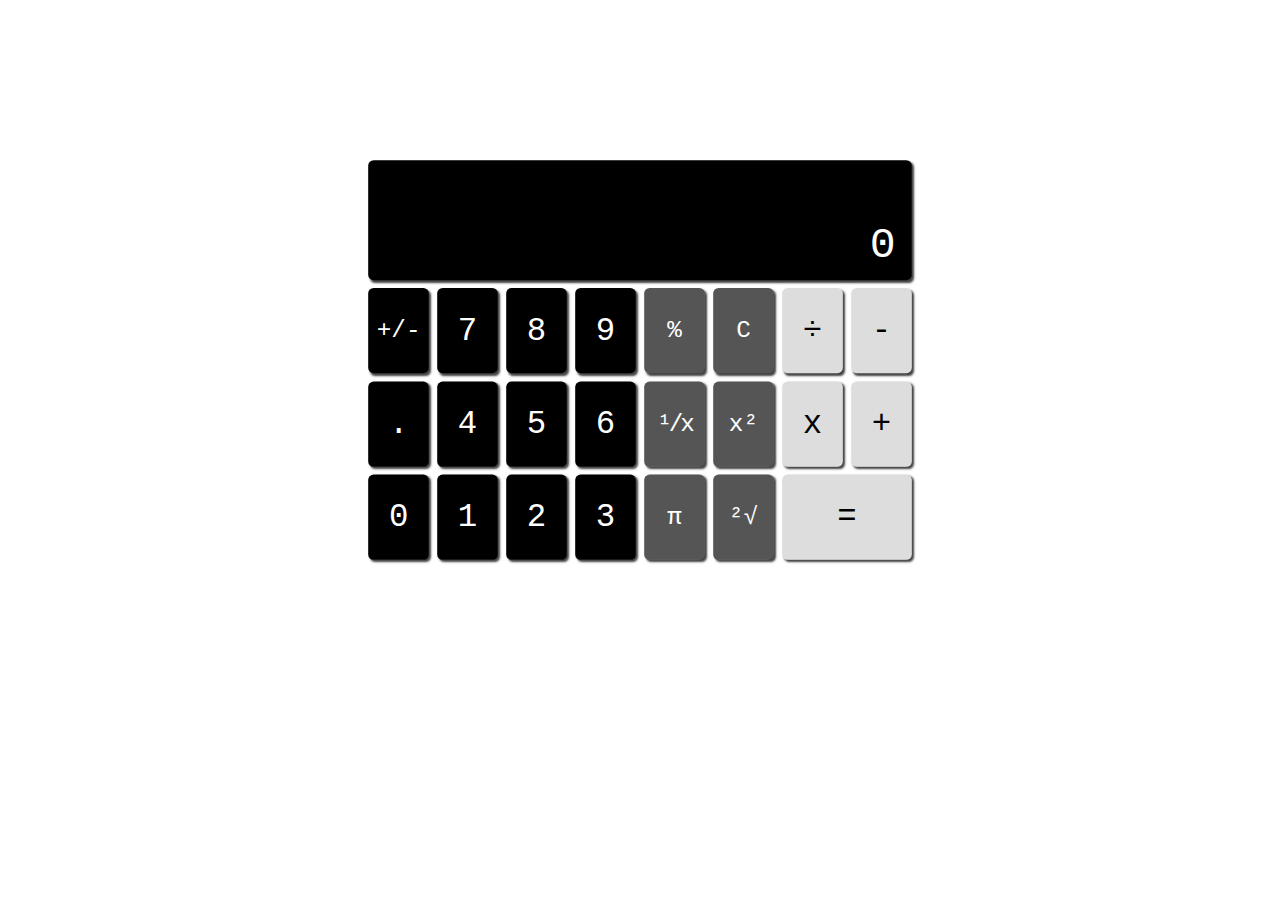
<file: index.html>
<!DOCTYPE html>
<html lang="es-MX">
<!-- ********** ********** ********** ********** ********** ********** ********** -->
<!-- ********** ********** ********** ********** ********** ********** ********** -->
<head>
    <meta charset="UTF-8" />
	<meta name="keywords" content="Calculadora, JavaScript, HTML, CSS" />
    <meta name="description" content="Calculadora Estándar CSS grid & JavaScript - querySelector & addEventListener" />  
    <meta name="author" content="Ricardo García - R.M.G." />  
    <meta name="viewport" content="width=device-width, initial-scale=1.0" />
    <title>Calculadora Estándar CSS grid & JavaScript - querySelector & addEventListener</title>
    <link href="img/logo-r-color.svg" rel="icon" type="image/x-icon" />
    <link href="css/styles.css" rel="stylesheet" type="text/css" /> 	
</head>
<!-- ********** ********** ********** ********** ********** ********** ********** -->
<!-- ********** ********** ********** ********** ********** ********** ********** -->
<body>	
    <main class="contenido">
		<div id="calculadora">
						
			<div id="pantalla">
				<input type="text" class="pantallas" id="pantalla_memoria" readonly>			
				<input type="text" class="pantallas" id="pantalla_actual" value="0" readonly>
			</div>	
			
			<input type="button" class="adicionales" id="boton_porcentaje" value="%" />
			<input type="button" class="adicionales" id="boton_pi" value="π" />			
			<input type="button" class="adicionales" id="boton_resetear" value="C" />
			<input type="button" class="operadores" id="boton_dividir" value="÷" />

			<input type="button" class="adicionales" id="boton_inverso" value="¹/x" />
			<input type="button" class="adicionales" id="boton_cuadrado" value="x²" />
			<input type="button" class="adicionales" id="boton_raiz" value="²√" />
			<input type="button" class="operadores" id="boton_multiplicar" value="x" />	

			<input type="button" class="numeros numero" id="boton_siete" value="7" />
			<input type="button" class="numeros numero" id="boton_ocho" value="8" />
			<input type="button" class="numeros numero" id="boton_nueve" value="9" />
			<input type="button" class="operadores" id="boton_restar" value="-" />

			<input type="button" class="numeros numero" id="boton_cuatro" value="4" />
			<input type="button" class="numeros numero" id="boton_cinco" value="5" />
			<input type="button" class="numeros numero" id="boton_seis" value="6" />				
			<input type="button" class="operadores" id="boton_sumar" value="+" />	
			
			<input type="button" class="numeros numero" id="boton_uno" value="1" />
			<input type="button" class="numeros numero" id="boton_dos" value="2" />
			<input type="button" class="numeros numero" id="boton_tres" value="3" />
			
			<input type="button" class="numeros" id="boton_mas_menos" value="+/-" />		
			<input type="button" class="numeros numero" id="boton_cero" value="0" />
			<input type="button" class="numeros" id="boton_punto" value="." />

			<input type="button" class="operadores" id="boton_igual" value="=" />			
		</div>
	</main>	
	<script src="js/script.js"></script>	
</body>
<!-- ********** ********** ********** ********** ********** ********** ********** -->
<!-- ********** ********** ********** ********** ********** ********** ********** -->
</html>
</file>
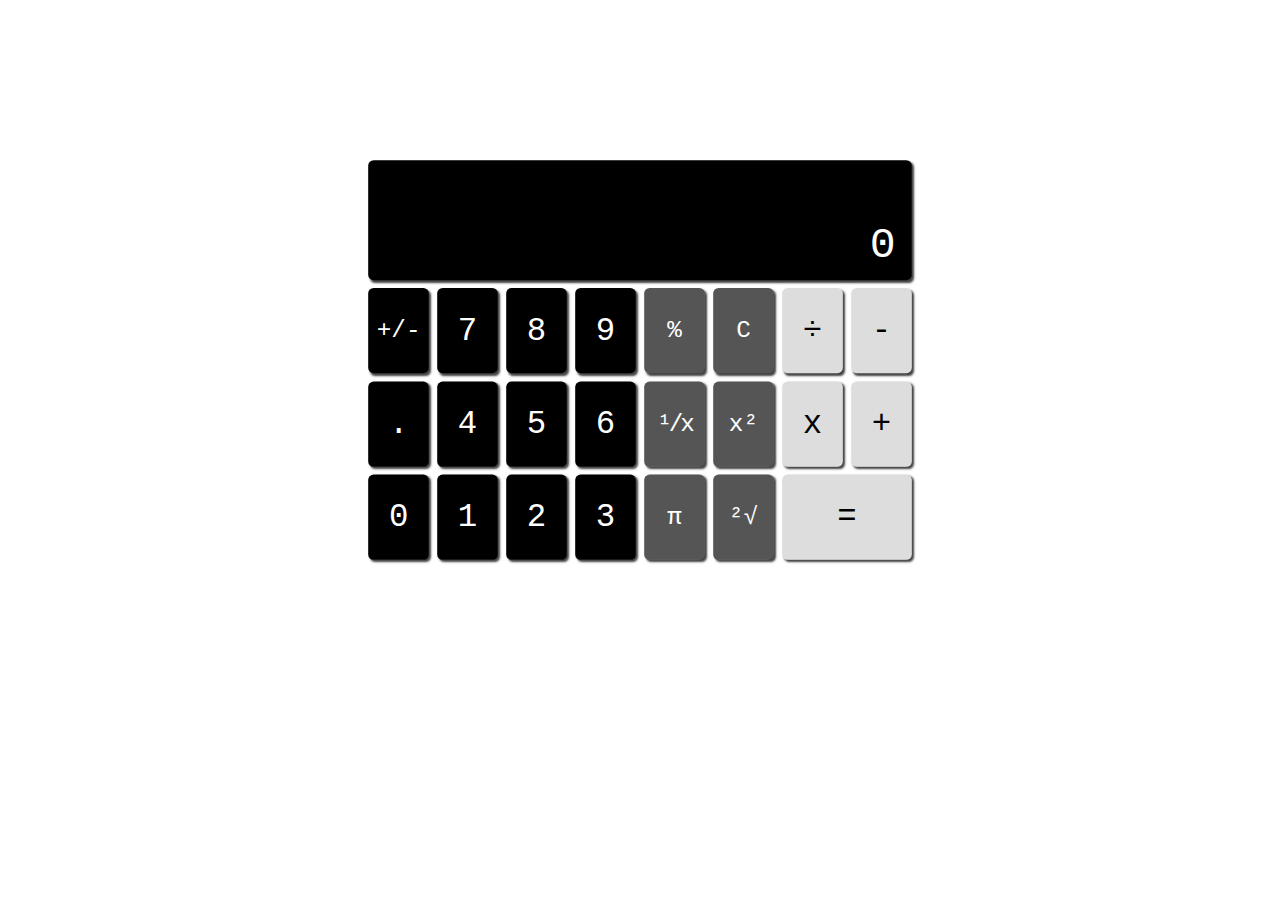
<file: extras/calculadora-estandar-javascript-v2.0-css-js-incluidos.html>
<!DOCTYPE html>
<!-- ********** ********** ********** ********** ********** ********** ********** -->
<!-- ********** ********** ********** ********** ********** ********** ********** -->
<html lang="es-MX">
<head>
  <meta charset="UTF-8" />
	<meta name="keywords" content="Calculadora, JavaScript, HTML, CSS" />
  <meta name="description" content="Calculadora Estándar CSS grid & JavaScript - querySelector & addEventListener" />  
  <meta name="author" content="Ricardo García - R.M.G." />  
  <meta name="viewport" content="width=device-width, initial-scale=1.0" />
  <title>Calculadora Estándar CSS grid & JavaScript - querySelector & addEventListener</title>
<!-- ********** ********** ********** ********** ********** ********** ********** -->
<!-- ********** ********** ********** ********** ********** ********** ********** -->
  <style>
    * {
      box-sizing: border-box;
      margin: 0;
      padding: 0;
    }

    #calculadora {
      display: grid;
      grid-template-columns: repeat(4, 1fr);
      grid-template-rows: 20% repeat(6, 1fr);
      grid-column-gap: 1.5vh;
      grid-row-gap: 1.5vh;
      height: 60em;
      width: 40em;
      margin: auto;
      padding: 3vh;
      background: #ffffff;
      /*--fondo-pantalla: hsla(30, 25%, 15%, 1);
      --color-pantalla-1: hsla(30, 100%, 50%, 1);
      --color-pantalla-2: hsla(30, 75%, 95%, 0.95);
      --fondo-numeros: hsla(30, 80%, 25%, 0.25);
      --fondo-operadores: hsla(30, 80%, 25%, 0.85);
      --fondo-adicionales: hsla(30, 80%, 25%, 0.55);
      --color-numeros: hsla(30, 25%, 15%, 1);
      --color-operadores: hsla(30, 75%, 95%, 0.95);
      --color-adicionales: hsla(30, 100%, 80%, 1);*/
      --esquina: 1vh;
      --sombra: 0.4vh 0.4vh 0.4vh rgba(0, 0, 0, 0.75);
      --fuente: 'Courier New', monospace;
      --grueso-fuente: normal;
      --tamano-fuente-01: 6vh;
      --tamano-fuente-02: 4.5vh;
      transform: scale(60%);
    }

    #pantalla {
      display: grid;
      grid-template-columns: 100%;
      grid-template-rows: 40% 60%;
      grid-row-gap: 1.5vh;
      padding: 3vh;
      background: var(--fondo-pantalla, #000000);
      border: none;
      border-radius: var(--esquina, 1vh);
      box-shadow: var(--sombra, 0.4vh 0.4vh 0.4vh rgba(0, 0, 0, 0.75));		
      grid-column: 1/5;
    }
        
    #pantalla_memoria { 
      outline: none;
      background: transparent;
      color: var(--color-pantalla-1, #aaaaaa);   	
      border: none;
      font-family: var(--fuente, Arial);
      font-size: 5vh;
      text-align: right;
    }

    #pantalla_actual {
      outline: none;
      background: transparent;
      color: var(--color-pantalla-2, #ffffff);    	
      border: none;
      font-family: var(--fuente, Arial);
      font-size: 8vh;
      text-align: right;
    }

    .numeros {
      border: none;
      background: var(--fondo-numeros, #000000);
      color: var(--color-numeros, #ffffff);
      border-radius: var(--esquina, 1vh);
      box-shadow: var(--sombra, 0.4vh 0.4vh 0.4vh rgba(0, 0, 0, 0.75));
      font-family: var(--fuente, Arial);
      font-weight: var(--grueso-fuente, bold);
      font-size: var(--tamano-fuente-01, 6vh);
    }

    #boton_mas_menos {    
      font-size: var(--tamano-fuente-02, 4.5vh);
    }	
        
    .operadores {
      border: none;
      background: var(--fondo-operadores, #dddddd);
      color: var(--color-operadores, #000000);
      border-radius: var(--esquina, 1vh);
      box-shadow: var(--sombra, 0.4vh 0.4vh 0.4vh rgba(0, 0, 0, 0.75));
      font-family: var(--fuente, Arial);
      font-weight: var(--grueso-fuente, bold);
      font-size: var(--tamano-fuente-01, 6vh);
    }

    #boton_igual {
      grid-column: 4/5;
      grid-row: 6/8;
    }

    .adicionales {
      border: none;
      background: var(--fondo-adicionales, #555555);
      color: var(--color-adicionales, #ffffff);
      border-radius: var(--esquina, 1vh);
      box-shadow: var(--sombra, 0.4vh 0.4vh 0.4vh rgba(0, 0, 0, 0.75));
      font-family: var(--fuente, Arial);
      font-weight: var(--grueso-fuente, bold);
      font-size: var(--tamano-fuente-02, 4.5vh);
    }	

    #boton_inverso {
      letter-spacing: -0.6vh;
    }

    #calculadora .numeros:hover, 
    #calculadora .operadores:hover, 
    #calculadora .adicionales:hover { 
      background: var(--color-pantalla-1, rgba(0, 155, 255, 1));
      color: hsla(30, 25%, 15%, 1);
      font-size: 7vh;
      cursor: pointer;
      transform: scale(103%);
    }	

    #calculadora .adicionales:hover,
    #calculadora #boton_mas_menos:hover {
      font-size: 5.5vh;
    }

    #calculadora .numeros:active {
      background: var(--fondo-numeros, #000000);
      color: var(--color-numeros, #ffffff);
      font-size: var(--tamano-fuente-01, 6vh);
      transform: scale(100%);
    }

    #calculadora #boton_mas_menos:active {
      font-size: var(--tamano-fuente-02, 4.5vh);
    }

    #calculadora .operadores:active {
      background: var(--fondo-operadores, #ffffff);
      color: var(--color-operadores, #000000);
      font-size: var(--tamano-fuente-01, 6vh);
      transform: scale(100%);
    }

    #calculadora .adicionales:active {
      background: var(--fondo-adicionales, #ffffff);
      color: var(--color-adicionales, #aaaaaa);
      font-size: var(--tamano-fuente-02, 4.5vh);
      transform: scale(100%);
    }

    @media only screen and (orientation: landscape) {
      #calculadora {
        grid-template-columns: repeat(8, 1fr);
        grid-template-rows: 30% repeat(3, 1fr);
        height: 45em;
	      width: 60em;
      }

      #pantalla {
        grid-column: 1/9;
      }

      #boton_mas_menos { grid-area: 2 / 1 / 3 / 2; }
      #boton_punto { grid-area: 3 / 1 / 4 / 2; }
      #boton_cero { grid-area: 4 / 1 / 5 / 2; }
      #boton_siete { grid-area: 2 / 2 / 3 / 3; }
      #boton_cuatro { grid-area: 3 / 2 / 4 / 3; }
      #boton_uno { grid-area: 4 / 2 / 5 / 3; }  
      #boton_ocho { grid-area: 2 / 3 / 3 / 4; }
      #boton_cinco { grid-area: 3 / 3 / 4 / 4; }
      #boton_dos { grid-area: 4 / 3 / 5 / 4; }  
      #boton_nueve { grid-area: 2 / 4 / 3 / 5; }
      #boton_seis { grid-area: 3 / 4 / 4 / 5; }
      #boton_tres { grid-area: 4 / 4 / 5 / 5; }
      #boton_porcentaje { grid-area: 2 / 5 / 3 / 6; }
      #boton_inverso { grid-area: 3 / 5 / 4 / 6; }
      #boton_pi { grid-area: 4 / 5 / 5 / 6; }
      #boton_resetear { grid-area: 2 / 6 / 3 / 7; }
      #boton_potencia { grid-area: 3 / 6 / 4 / 7; }
      #boton_raiz { grid-area: 4 / 6 / 5 / 7; }       
      #boton_dividir { grid-area: 2 / 7 / 3 / 8; }
      #boton_multiplicar { grid-area: 3 / 7 / 4 / 8; }
      #boton_restar { grid-area: 2 / 8 / 3 / 9; }        
      #boton_sumar { grid-area: 3 / 8 / 4 / 9; }
      #boton_igual { grid-area: 4 / 7 / 5 / 9; }
    }

    @media only screen and (max-width: 650px) {
      #calculadora {
        height: 100vh;
	      width: 100vw;
        transform: scale(100%);
      }
    }

    @media only screen and (orientation: landscape) {
      @media only screen and (max-width: 900px) {
        @media only screen and (max-height: 450px) {
          #calculadora {
            height: 100vh;
            width: 100vw;
            --tamano-fuente-01: 10vh;
            --tamano-fuente-02: 7.5vh;
            transform: scale(100%);
          }
          #calculadora .numeros:hover, 
          #calculadora .operadores:hover, 
          #calculadora .adicionales:hover { 
            font-size: 11vh;
          }	
          #calculadora .adicionales:hover,
          #calculadora #boton_mas_menos:hover {
            font-size: 8.5vh;
          }
        }
      }
    }
  </style>
</head>
<!-- ********** ********** ********** ********** ********** ********** ********** -->
<!-- ********** ********** ********** ********** ********** ********** ********** -->
<body>	
  <main class="contenido">
		<div id="calculadora">
						
			<div id="pantalla">
				<input type="text" class="pantallas" id="pantalla_memoria" readonly>			
				<input type="text" class="pantallas" id="pantalla_actual" value="0" readonly>
			</div>	
			
			<input type="button" class="adicionales" id="boton_porcentaje" value="%" />
			<input type="button" class="adicionales" id="boton_pi" value="π" />			
			<input type="button" class="adicionales" id="boton_resetear" value="C" />
			<input type="button" class="operadores" id="boton_dividir" value="÷" />

			<input type="button" class="adicionales" id="boton_inverso" value="¹/x" />
			<input type="button" class="adicionales" id="boton_cuadrado" value="x²" />
			<input type="button" class="adicionales" id="boton_raiz" value="²√" />
			<input type="button" class="operadores" id="boton_multiplicar" value="x" />	

			<input type="button" class="numeros numero" id="boton_siete" value="7" />
			<input type="button" class="numeros numero" id="boton_ocho" value="8" />
			<input type="button" class="numeros numero" id="boton_nueve" value="9" />
			<input type="button" class="operadores" id="boton_restar" value="-" />

			<input type="button" class="numeros numero" id="boton_cuatro" value="4" />
			<input type="button" class="numeros numero" id="boton_cinco" value="5" />
			<input type="button" class="numeros numero" id="boton_seis" value="6" />				
			<input type="button" class="operadores" id="boton_sumar" value="+" />	
			
			<input type="button" class="numeros numero" id="boton_uno" value="1" />
			<input type="button" class="numeros numero" id="boton_dos" value="2" />
			<input type="button" class="numeros numero" id="boton_tres" value="3" />
			
			<input type="button" class="numeros" id="boton_mas_menos" value="+/-" />		
			<input type="button" class="numeros numero" id="boton_cero" value="0" />
			<input type="button" class="numeros" id="boton_punto" value="." />

			<input type="button" class="operadores" id="boton_igual" value="=" />			
		</div>
	</main>	
<!-- ********** ********** ********** ********** ********** ********** ********** -->
<!-- ********** ********** ********** ********** ********** ********** ********** -->	
  <script>
    // REFERENCIAS HTML //
    const pantallaMemoria = document.querySelector("#pantalla_memoria");
    const pantallaActual = document.querySelector("#pantalla_actual");
    const botonResetear = document.querySelector("#boton_resetear");
    const botonPorcentaje = document.querySelector("#boton_porcentaje");
    const botonInverso = document.querySelector("#boton_inverso");
    const botonCuadrado = document.querySelector("#boton_cuadrado");
    const botonRaiz = document.querySelector("#boton_raiz");
    const botonPI = document.querySelector("#boton_pi");
    const botonDividir = document.querySelector("#boton_dividir");
    const botonMultiplicar = document.querySelector("#boton_multiplicar");
    const botonRestar = document.querySelector("#boton_restar");
    const botonSumar = document.querySelector("#boton_sumar");
    const botonMasMenos = document.querySelector("#boton_mas_menos");
    const botonPunto = document.querySelector("#boton_punto");
    const botonIgual = document.querySelector("#boton_igual");
    const botonNumero = document.querySelectorAll(".numero");

    // VARIABLES GLOBALES //
    let numero = 0;
    let memoria = 0;
    let operacion = "";
    let ultima = "";

    // RESETEAR //
    botonResetear.addEventListener("click", () => {
      // AL PRESIONAR EL BOTON "C" LA pantalla_memoria SE BORRA.
      pantallaMemoria.value = "";
      // AL PRESIONAR EL BOTON "C" LA pantalla_actual SE BORRA.
      pantallaActual.value = 0;
      // AL PRESIONAR EL BOTON "C" SE RESTABLECE EL VALOR DE TODAS LAS VARIABLES GLOBALES.
      numero = 0;
      memoria = 0;
      operacion = "";
      ultima = "";
    });

    // DIGITAR NUMERO //
    botonNumero.forEach((boton) => {
      boton.addEventListener("click", () => {    
      // SI EL ÚLTIMO BOTON QUE SE PRESIONO FUE "=, ²√, x², ¹/x, % ó π" HACE UN RESETEO Y CONTINUA.
      if(operacion === "=" || ultima === "r" || ultima === "c" || ultima === "i" || ultima === "p" || ultima === "π") {
        numero = 0;
        memoria = 0;
        pantallaMemoria.value = "";
        pantallaActual.value = numero + parseInt(boton.value, 10);
        numero = pantallaActual.value;
        operacion = "";    
      } 
      // SI EL VALOR DE pantalla_actual ES IGUAL A "-0" ELIMINA EL "0" Y CONTINUA.
      else if (numero === "-0") {
        numero = "-";
        pantallaActual.value = numero + parseInt(boton.value, 10);
        numero = pantallaActual.value;
      } 
      // SI EL VALOR DE pantalla_actual ES IGUAL A "0" NO PERMITE ESCRIBIR MÁS CEROS.
      else if (numero === "0") {
        numero = "";
        pantallaActual.value = numero + parseInt(boton.value, 10);
        numero = pantallaActual.value;  
      } else {  // SI NO SE PRESENTA NINGUNO DE LOS CASOS ANTERIORES PERMITE ESCRIBIR NUMEROS DEL 0 AL 9.
        pantallaActual.value = numero + parseInt(boton.value, 10);
        numero = pantallaActual.value;
      }    
      ultima = "";
      });
    });

    // PUNTO DECIMAL //
    botonPunto.addEventListener("click", () => {
      // SI EL ÚLTIMO BOTON QUE SE PRESIONO FUE "=, ²√, x², ¹/x, % ó π" HACE UN RESETEO Y CONTINUA.
      if(operacion === "=" || ultima === "r" || ultima === "c" || ultima === "i" || ultima === "p" || ultima === "π") {
        numero = 0;
        memoria = 0;
        pantallaMemoria.value = "";
        pantallaActual.value = numero + ".";
        numero = numero + ".";
        operacion = "";
        ultima = "";   
      } 
      // SI EL ÚLTIMO BOTON QUE SE PRESIONO FUE "+, -, x ó ÷" pantalla_actual SERA IGUAL A "0."
      else if(ultima === "+" || ultima === "-" || ultima === "*" || ultima === "/") {
        pantallaActual.value = numero + ".";
        numero = numero + ".";
      }
      // SI pantalla_actual CONTIENE UN "." LA FUNCIÓN NO HACE NADA.
      else if(pantallaActual.value.includes(".")) {
        //NO HACER NADA.
      } else {  // SI pantalla_actual NO CONTIENE UN "." SE AGREGA AL FINAL DEL NÚMERO.
        pantallaActual.value = numero + ".";
        numero = numero + ".";
      } 
    });

    // CAMBIAR SIGNO //
    botonMasMenos.addEventListener("click", () => {
      // SI pantalla_actual ES IGUAL A "0" O EL ULTIMO BOTON QUE SE PRESIONO FUE "+, -, x ó ÷" pantalla_actual SERA IGUAL A "-0".
      if (pantallaActual.value === "0" || ultima === "+" || ultima === "-" || ultima === "*" || ultima === "/") {
        pantallaActual.value = "-0";
        numero = "-0";
      }
      // SI EL ÚLTIMO BOTON QUE SE PRESIONO FUE "=, ²√, x², ¹/x ó %" HACE UN RESETEO Y CONTINUA.
      else if (operacion === "=" || ultima === "r" || ultima === "c" || ultima === "i" || ultima === "p") {
        pantallaMemoria.value = "";
        pantallaActual.value = "-0";
        numero = "-0";
        operacion = "";
      }
      // SI pantalla_actual INICIA CON EL SIGNO "-" RETIRA EL SIGNO Y CONTINUA.
      else if(pantallaActual.value.startsWith("-")) {
        pantallaActual.value = numero.slice(1);   
        numero = pantallaActual.value;         
      } 
      // SI pantalla_actual NO INICIA CON EL SIGNO "-" AGREGA EL SIGNO Y CONTINUA.
      else if(!pantallaActual.value.startsWith("-")) {
        pantallaActual.value = "-" + pantallaActual.value;
        numero = pantallaActual.value;
      }   
      ultima = "";
    });

    // SUMAR //
    botonSumar.addEventListener("click", () => {
      // SI pantalla_memoria ESTA VACIA Y pantalla_actual ES IGUAL A "0" UTILIZA "0" COMO PRIMER SUMANDO.
      if(pantallaMemoria.value === "" && pantallaActual.value === "0") {
        pantallaMemoria.value = 0 + " +";
      }
      // SI EL ULTIMO BOTON QUE SE PRESIONO FUE "+, -, x ó ÷" MANTIENE O CONVIERTE LA SIGUIENTE OPERACIÓN EN UNA SUMA.
      else if(ultima === "+" || ultima === "-" || ultima === "*" || ultima === "/") {
        pantallaMemoria.value = memoria + " +";
        pantallaActual.value = memoria;
      }
      // SI NO SE A REALIZADO NINGUNA OPERACIÓN LA SIGUIENTE OPERACIÓN SERA UNA SUMA.
      else if(operacion === "") {
        pantallaMemoria.value = parseFloat(numero) + " +";
        pantallaActual.value = parseFloat(numero);
        memoria = numero;
      }
      // SI EL ÚLTIMO OPERADOR QUE SE PRESIONO FUE "+" REALIZA LA SUMA Y PREPARA LA SIGUIENTE OPERACIÓN QUE SERA UNA SUMA.
      else if(operacion === "+") {
        pantallaMemoria.value = parseFloat(memoria) + parseFloat(numero) + " +";
        pantallaActual.value = parseFloat(memoria) + parseFloat(numero);
        memoria = parseFloat(memoria) + parseFloat(numero);
      }
      // SI EL ÚLTIMO OPERADOR QUE SE PRESIONO FUE "-" REALIZA LA RESTA Y PREPARA LA SIGUIENTE OPERACIÓN QUE SERA UNA SUMA.
      else if(operacion === "-") {
        pantallaMemoria.value = parseFloat(memoria) - parseFloat(numero) + " +";
        pantallaActual.value = parseFloat(memoria) - parseFloat(numero);
        memoria = parseFloat(memoria) - parseFloat(numero);
      }
      // SI EL ÚLTIMO OPERADOR QUE SE PRESIONO FUE "x" REALIZA LA MULTIPLICACIÓN Y PREPARA LA SIGUIENTE OPERACIÓN QUE SERA UNA SUMA.
      else if(operacion === "*") {
        pantallaMemoria.value = parseFloat(memoria) * parseFloat(numero) + " +";
        pantallaActual.value = parseFloat(memoria) * parseFloat(numero);
        memoria = parseFloat(memoria) * parseFloat(numero);
      }
      // SI EL ÚLTIMO OPERADOR QUE SE PRESIONO FUE "÷" REALIZA LA DIVISIÓN Y PREPARA LA SIGUIENTE OPERACIÓN QUE SERA UNA SUMA.
      else if(operacion === "/") {
        pantallaMemoria.value = parseFloat(memoria) / parseFloat(numero) + " +";
        pantallaActual.value = parseFloat(memoria) / parseFloat(numero);
        memoria = parseFloat(memoria) / parseFloat(numero);
      }
      // SI EL ÚLTIMO OPERADOR QUE SE PRESIONO FUE "=" UTILIZA EL RESULTADO COMO PRIMER SUMANDO Y PREPARA LA SIGUIENTE OPERACIÓN.
      else if(operacion === "=") {
        pantallaMemoria.value = parseFloat(memoria) + " +";
        pantallaActual.value = parseFloat(memoria);
        //memoria = parseFloat(numero);
      }
      numero = 0;
      operacion = "+";  
      ultima = "+";
    });

    // RESTAR //
    botonRestar.addEventListener("click", () => {
    // SI pantalla_memoria ESTA VACIA Y pantalla_actual ES IGUAL A "0" UTILIZA "0" COMO MINUENDO.
    if (pantallaMemoria.value === "" && pantallaActual.value === "0") {
      pantallaMemoria.value = 0 + " -";
    }
    // SI EL ULTIMO BOTON QUE SE PRESIONO FUE "+, -, x ó ÷" MANTIENE O CONVIERTE LA SIGUIENTE OPERACIÓN EN UNA RESTA.
    else if(ultima === "+" || ultima === "-" || ultima === "*" || ultima === "/") {
      pantallaMemoria.value = memoria + " -";
      pantallaActual.value = memoria;
    }
    // SI NO SE A REALIZADO NINGUNA OPERACIÓN LA SIGUIENTE OPERACIÓN SERA UNA RESTA.
    else if(operacion === "") {
      pantallaMemoria.value = parseFloat(numero) + " -";
      pantallaActual.value = parseFloat(numero);
      memoria = numero;
    }
    // SI EL ÚLTIMO OPERADOR QUE SE PRESIONO FUE "-" REALIZA LA RESTA Y PREPARA LA SIGUIENTE OPERACIÓN QUE SERA UNA RESTA.
    else if (operacion === "-") {
      pantallaMemoria.value = parseFloat(memoria) - parseFloat(numero) + " -";
      pantallaActual.value = parseFloat(memoria) - parseFloat(numero);
      memoria = parseFloat(memoria) - parseFloat(numero);    
    }
    // SI EL ÚLTIMO OPERADOR QUE SE PRESIONO FUE "+" REALIZA LA SUMA Y PREPARA LA SIGUIENTE OPERACIÓN QUE SERA UNA RESTA.
    else if(operacion === "+") {
      pantallaMemoria.value = parseFloat(memoria) + parseFloat(numero) + " -";
      pantallaActual.value = parseFloat(memoria) + parseFloat(numero);
      memoria = parseFloat(memoria) + parseFloat(numero);
    }
    // SI EL ÚLTIMO OPERADOR QUE SE PRESIONO FUE "x" REALIZA LA MULTIPLICACIÓN Y PREPARA LA SIGUIENTE OPERACIÓN QUE SERA UNA RESTA.
    else if(operacion === "*") {
      pantallaMemoria.value = parseFloat(memoria) * parseFloat(numero) + " -";
      pantallaActual.value = parseFloat(memoria) * parseFloat(numero);
      memoria = parseFloat(memoria) * parseFloat(numero);
    }
    // SI EL ÚLTIMO OPERADOR QUE SE PRESIONO FUE "÷" REALIZA LA DIVISIÓN Y PREPARA LA SIGUIENTE OPERACIÓN QUE SERA UNA RESTA.
    else if(operacion === "/") {
      pantallaMemoria.value = parseFloat(memoria) / parseFloat(numero) + " -";
      pantallaActual.value = parseFloat(memoria) / parseFloat(numero);
      memoria = parseFloat(memoria) / parseFloat(numero);
    }
    // SI EL ÚLTIMO OPERADOR QUE SE PRESIONO FUE "=" UTILIZA EL RESULTADO COMO MINUENDO Y PREPARA LA SIGUIENTE OPERACIÓN.
    else if(operacion === "=") {
      pantallaMemoria.value = parseFloat(memoria) + " -";
      pantallaActual.value = parseFloat(memoria);
    }
    numero = 0;
    operacion = "-";
    ultima = "-";
    });

    // MULTIPLICAR //
    botonMultiplicar.addEventListener("click", () => {
      // SI pantalla_memoria ESTA VACIA Y pantalla_actual ES IGUAL A "0" UTILIZA "0" COMO PRIMER FACTOR.
      if (pantallaMemoria.value === "" && pantallaActual.value === "0") {
        pantallaMemoria.value = 0 + " x";
      }
      // SI EL ULTIMO BOTON QUE SE PRESIONO FUE "+, -, x ó ÷" MANTIENE O CONVIERTE LA SIGUIENTE OPERACIÓN EN UNA MULTIPLICACIÓN.
      else if(ultima === "+" || ultima === "-" || ultima === "*" || ultima === "/") {
        pantallaMemoria.value = memoria + " x";
        pantallaActual.value = memoria;
      }
      // SI NO SE A REALIZADO NINGUNA OPERACIÓN LA SIGUIENTE OPERACIÓN SERA UNA MULTIPLICACIÓN.
      else if(operacion === "") {
        pantallaMemoria.value = parseFloat(numero) + " x";
        pantallaActual.value = parseFloat(numero);
        memoria = numero;
      }
      // SI EL ÚLTIMO OPERADOR QUE SE PRESIONO FUE "x" REALIZA LA MULTIPLICACIÓN Y PREPARA LA SIGUIENTE OPERACIÓN QUE SERA UNA MULTIPLICACIÓN.
      else if (operacion === "*") {
        pantallaMemoria.value = parseFloat(memoria) * parseFloat(numero) + " x";
        pantallaActual.value = parseFloat(memoria) * parseFloat(numero);
        memoria = parseFloat(memoria) * parseFloat(numero);    
      }
      // SI EL ÚLTIMO OPERADOR QUE SE PRESIONO FUE "+" REALIZA LA SUMA Y PREPARA LA SIGUIENTE OPERACIÓN QUE SERA UNA MULTIPLICACIÓN.
      else if(operacion === "+") {
        pantallaMemoria.value = parseFloat(memoria) + parseFloat(numero) + " x";
        pantallaActual.value = parseFloat(memoria) + parseFloat(numero);
        memoria = parseFloat(memoria) + parseFloat(numero);
      }
      // SI EL ÚLTIMO OPERADOR QUE SE PRESIONO FUE "-" REALIZA LA RESTA Y PREPARA LA SIGUIENTE OPERACIÓN QUE SERA UNA MULTIPLICACIÓN.
      else if(operacion === "-") {
        pantallaMemoria.value = parseFloat(memoria) - parseFloat(numero) + " x";
        pantallaActual.value = parseFloat(memoria) - parseFloat(numero);
        memoria = parseFloat(memoria) - parseFloat(numero);
      }
      // SI EL ÚLTIMO OPERADOR QUE SE PRESIONO FUE "÷" REALIZA LA DIVISIÓN Y PREPARA LA SIGUIENTE OPERACIÓN QUE SERA UNA MULTIPLICACIÓN.
      else if(operacion === "/") {
        pantallaMemoria.value = parseFloat(memoria) / parseFloat(numero) + " x";
        pantallaActual.value = parseFloat(memoria) / parseFloat(numero);
        memoria = parseFloat(memoria) / parseFloat(numero);
      }
      // SI EL ÚLTIMO OPERADOR QUE SE PRESIONO FUE "=" UTILIZA EL RESULTADO COMO PRIMER FACTOR Y PREPARA LA SIGUIENTE OPERACIÓN.
      else if(operacion === "=") {
        pantallaMemoria.value = parseFloat(memoria) + " x";
        pantallaActual.value = parseFloat(memoria);
      }
      numero = 0;
      operacion = "*";
      ultima = "*"
    });

    // DIVIDIR //
    botonDividir.addEventListener("click", () => {
      // SI pantalla_memoria ESTA VACIA Y pantalla_actual ES IGUAL A "0" UTILIZA "0" COMO DIVIDENDO.
      if (pantallaMemoria.value === "" && pantallaActual.value === "0") {
        pantallaMemoria.value = 0 + " ÷";
      }
      // SI EL ULTIMO BOTON QUE SE PRESIONO FUE "+, -, x ó ÷" MANTIENE O CONVIERTE LA SIGUIENTE OPERACIÓN EN UNA DIVISIÓN.
      else if(ultima === "+" || ultima === "-" || ultima === "*" || ultima === "/") {
        pantallaMemoria.value = memoria + " ÷";
        pantallaActual.value = memoria;
      }
      // SI NO SE A REALIZADO NINGUNA OPERACIÓN LA SIGUIENTE OPERACIÓN SERA UNA DIVISIÓN.
      else if(operacion === "") {
        pantallaMemoria.value = parseFloat(numero) + " ÷";
        pantallaActual.value = parseFloat(numero);
        memoria = numero;
      }
      // SI EL ÚLTIMO OPERADOR QUE SE PRESIONO FUE "÷" REALIZA LA DIVISIÓN Y PREPARA LA SIGUIENTE OPERACIÓN QUE SERA UNA DIVISIÓN.
      else if (operacion === "/") {
        pantallaMemoria.value = parseFloat(memoria) / parseFloat(numero) + " ÷";
        pantallaActual.value = parseFloat(memoria) / parseFloat(numero);
        memoria = parseFloat(memoria) / parseFloat(numero);    
      }
      // SI EL ÚLTIMO OPERADOR QUE SE PRESIONO FUE "+" REALIZA LA SUMA Y PREPARA LA SIGUIENTE OPERACIÓN QUE SERA UNA DIVISIÓN.
      else if(operacion === "+") {
        pantallaMemoria.value = parseFloat(memoria) + parseFloat(numero) + " ÷";
        pantallaActual.value = parseFloat(memoria) + parseFloat(numero);
        memoria = parseFloat(memoria) + parseFloat(numero);
      }
      // SI EL ÚLTIMO OPERADOR QUE SE PRESIONO FUE "-" REALIZA LA RESTA Y PREPARA LA SIGUIENTE OPERACIÓN QUE SERA UNA DIVISIÓN.
      else if(operacion === "-") {
        pantallaMemoria.value = parseFloat(memoria) - parseFloat(numero) + " ÷";
        pantallaActual.value = parseFloat(memoria) - parseFloat(numero);
        memoria = parseFloat(memoria) - parseFloat(numero);
      }
      // SI EL ÚLTIMO OPERADOR QUE SE PRESIONO FUE "x" REALIZA LA MULTIPLICACIÓN Y PREPARA LA SIGUIENTE OPERACIÓN QUE SERA UNA DIVISIÓN.
      else if(operacion === "*") {
        pantallaMemoria.value = parseFloat(memoria) * parseFloat(numero) + " ÷";
        pantallaActual.value = parseFloat(memoria) * parseFloat(numero);
        memoria = parseFloat(memoria) * parseFloat(numero);
      }
      // SI EL ÚLTIMO OPERADOR QUE SE PRESIONO FUE "=" UTILIZA EL RESULTADO COMO PRIMER FACTOR Y PREPARA LA SIGUIENTE OPERACIÓN.
      else if(operacion === "=") {
        pantallaMemoria.value = parseFloat(memoria) + " ÷";
        pantallaActual.value = parseFloat(memoria);
      }
      numero = 0;
      operacion = "/";  
      ultima = "/";
    });

    // RESULTADO //
    botonIgual.addEventListener("click", () => {
      // SI pantalla_memoria ESTA VACIA Y pantalla_actual ES IGUAL A "0" NO HACE NADA.
      if(pantallaMemoria.value === "" && pantallaActual.value === "0") {
        pantallaMemoria.value = "";
        pantallaActual.value = 0;   
      }
      // SI NO SE A REALIZADO NINGUNA OPERACIÓN NO HACE NADA.
      else if (operacion === "") {
        //NO HACER NADA.
        memoria = numero;
      }
      // SI EL ÚLTIMO OPERADOR QUE SE PRESIONO FUE "+" REALIZA LA SUMA Y GUARDA EL VALOR EN LA MEMORIA.
      else if (operacion === "+") {
        pantallaMemoria.value = parseFloat(memoria) + " + " + parseFloat(numero) + " =";
        pantallaActual.value = parseFloat(memoria) + parseFloat(numero);
        memoria = parseFloat(memoria) + parseFloat(numero);
      }
      // SI EL ÚLTIMO OPERADOR QUE SE PRESIONO FUE "-" REALIZA LA RESTA Y GUARDA EL VALOR EN LA MEMORIA.
      else if (operacion === "-") {
        pantallaMemoria.value = parseFloat(memoria) + " - " + parseFloat(numero) + " =";
        pantallaActual.value = parseFloat(memoria) - parseFloat(numero);
        memoria = parseFloat(memoria) - parseFloat(numero);
      }
      // SI EL ÚLTIMO OPERADOR QUE SE PRESIONO FUE "x" REALIZA LA MULTIPLICACIÓN Y GUARDA EL VALOR EN LA MEMORIA.
      else if (operacion === "*") {
        pantallaMemoria.value = parseFloat(memoria) + " x " + parseFloat(numero) + " =";
        pantallaActual.value = parseFloat(memoria) * parseFloat(numero);
        memoria = parseFloat(memoria) * parseFloat(numero);
      }
      // SI EL ÚLTIMO OPERADOR QUE SE PRESIONO FUE "÷" REALIZA LA DIVISIÓN Y GUARDA EL VALOR EN LA MEMORIA.
      else if (operacion === "/") {
        pantallaMemoria.value = parseFloat(memoria) + " ÷ " + parseFloat(numero) + " =";
        pantallaActual.value = parseFloat(memoria) / parseFloat(numero);
        memoria = parseFloat(memoria) / parseFloat(numero);
      }   
      numero = 0;
      operacion = "=";
    });

    // RAIZ //
    botonRaiz.addEventListener("click", () => {
      // SI EL ÚLTIMO OPERADOR QUE SE PRESIONO FUE "=" UTILIZA EL RESULTADO COMO VALOR PARA OBTENER SU RAIZ CUADRADA.
      if(operacion === "=") {
        pantallaMemoria.value = "²√ " + parseFloat(memoria) + " =";
        pantallaActual.value = Math.sqrt(memoria);
        memoria = Math.sqrt(memoria);
      }
      // SI EL ÚLTIMO BOTON QUE SE PRESIONO FUE "+, -, x ó ÷" Ó SI EL VALOR DE pantalla_actual ES MENOR QUE "0" MARCA UN ERROR Y REALIZA UN RESETEO.
      else if(ultima === "+" || ultima === "-" || ultima === "*" || ultima === "/" || numero < 0) {
        pantallaMemoria.value = "EXPRESIÓN INCORRECTA";
        pantallaActual.value = "ERROR";
        numero = 0;
        memoria = 0;
        operacion = "";
        ultima = "";
      }
      // SI EL ÚLTIMO BOTON QUE SE PRESIONO FUE "²√, x², ¹/x ó %" UTILIZA EL RESULTADO COMO VALOR PARA OBTENER SU RAIZ CUADRADA.
      else if(ultima === "c" || ultima === "r" || ultima === "i" || ultima === "p") {
        pantallaMemoria.value = "²√ " + parseFloat(numero) + " =";
        pantallaActual.value = Math.sqrt(numero);
        numero = Math.sqrt(numero);
      }
      // SI SE ESTA REALIZANDO UN CADENA DE OPERACIONES OBTIENE LA RAIZ CUADRADA DEL ULTIMO NUMERO Y LA AGREGA A LA CADENA.
      else if(pantallaMemoria.value !== "") {
        pantallaMemoria.value = pantallaMemoria.value + " ²√ " + parseFloat(numero);
        pantallaActual.value = "²√" + parseFloat(numero);
        numero = Math.sqrt(numero);  
      } else {  // SI NO SE PRESENTA NINGUNO DE LOS CASOS ANTERIORES UTILIZA EL VALOR DE pantalla_actual PARA OBTENER SU RAIZ CUADRADA.
        pantallaMemoria.value = "²√ " + parseFloat(numero) + " =";
        pantallaActual.value = Math.sqrt(numero);
        numero = Math.sqrt(numero);
      }
      ultima = "r";
    });

    // CUADRADO //
    botonCuadrado.addEventListener("click", () => {
      // SI EL ÚLTIMO OPERADOR QUE SE PRESIONO FUE "=" UTILIZA EL RESULTADO COMO VALOR PARA OBTENER SU CUADRADO.
      if(operacion === "=") {
        pantallaMemoria.value = parseFloat(memoria) + "² =";
        pantallaActual.value = memoria * memoria;
        memoria = memoria * memoria;
      }
      // SI EL ÚLTIMO BOTON QUE SE PRESIONO FUE "+, -, x ó ÷" MARCA UN ERROR Y REALIZA UN RESETEO.
      else if(ultima === "+" || ultima === "-" || ultima === "*" || ultima === "/") {
        pantallaMemoria.value = "EXPRESIÓN INCORRECTA";
        pantallaActual.value = "ERROR";
        numero = 0;
        memoria = 0;
        operacion = "";
        ultima = "";
      }
      // SI EL ÚLTIMO BOTON QUE SE PRESIONO FUE "²√, x², ¹/x ó %" UTILIZA EL RESULTADO COMO VALOR PARA OBTENER SU CUADRADO.
      else if(ultima === "c" || ultima === "r" || ultima === "i" || ultima === "p") {
        pantallaMemoria.value = parseFloat(numero) + "² =";
        pantallaActual.value = numero * numero;
        numero = numero * numero;
      }
      // SI SE ESTA REALIZANDO UN CADENA DE OPERACIONES OBTIENE EL CUADRADO DEL ULTIMO NUMERO Y LO AGREGA A LA CADENA.
      else if(pantallaMemoria.value !== "") {
        pantallaMemoria.value = pantallaMemoria.value + " " + parseFloat(numero) + "²";
        pantallaActual.value = parseFloat(numero) + "²";
        numero = numero * numero;
      } else {  // SI NO SE PRESENTA NINGUNO DE LOS CASOS ANTERIORES UTILIZA EL VALOR DE pantalla_actual PARA OBTENER SU CUADRADO.
        pantallaMemoria.value = parseFloat(numero) + "² =";
        pantallaActual.value = numero * numero;
        numero = numero * numero;
      }
      ultima = "c";
    });

    // INVERSO //
    botonInverso.addEventListener("click", () => {
      // SI EL ÚLTIMO OPERADOR QUE SE PRESIONO FUE "=" UTILIZA EL RESULTADO COMO VALOR PARA OBTENER SU INVERSO.
      if(operacion === "=") {
        pantallaMemoria.value = "¹/ " + parseFloat(memoria) + " =";
        pantallaActual.value = 1 / memoria;
        memoria = 1 / memoria;
      }
      // SI EL ÚLTIMO BOTON QUE SE PRESIONO FUE "+, -, x ó ÷" MARCA UN ERROR Y REALIZA UN RESETEO.
      else if(ultima === "+" || ultima === "-" || ultima === "*" || ultima === "/") {
        pantallaMemoria.value = "EXPRESIÓN INCORRECTA";
        pantallaActual.value = "ERROR";
        numero = 0;
        memoria = 0;
        operacion = "";
        ultima = "";
      }
      // SI EL ÚLTIMO BOTON QUE SE PRESIONO FUE "²√, x², ¹/x ó %" UTILIZA EL RESULTADO COMO VALOR PARA OBTENER SU INVERSO.
      else if(ultima === "c" || ultima === "r" || ultima === "i" || ultima === "p") {
        pantallaMemoria.value = "¹/ " + parseFloat(numero) + " =";
        pantallaActual.value = 1 / numero;
        numero = 1 / numero;
      }
      // SI SE ESTA REALIZANDO UN CADENA DE OPERACIONES OBTIENE EL INVERSO DEL ULTIMO NUMERO Y LO AGREGA A LA CADENA.
      else if(pantallaMemoria.value !== "") {
        pantallaMemoria.value = pantallaMemoria.value + " ¹/ " + parseFloat(numero);
        pantallaActual.value = "¹/" + parseFloat(numero);
        numero = 1 / numero;  
      } else {  // SI NO SE PRESENTA NINGUNO DE LOS CASOS ANTERIORES UTILIZA EL VALOR DE pantalla_actual PARA OBTENER SU INVERSO.
        pantallaMemoria.value = "¹/ " + parseFloat(numero) + " =";
        pantallaActual.value = 1 / numero;
        numero = 1 / numero;
      }
      ultima = "i";
    });

    // PORCENTAJE //
    botonPorcentaje.addEventListener("click", () => {
      // SI EL ÚLTIMO OPERADOR QUE SE PRESIONO FUE "+" REALIZA UNA SUMA ENTRE EL VALOR DE MEMORIA Y EL PORCENTAJE DADO.
      if(operacion === "+") {
        pantallaMemoria.value = parseFloat(memoria) + " + " + parseFloat(numero) + "% =";
        pantallaActual.value = parseFloat(memoria) + parseFloat(memoria) * parseFloat(numero) / 100;
        numero = parseFloat(memoria) + parseFloat(memoria) * parseFloat(numero) / 100;
      }  
      // SI EL ÚLTIMO OPERADOR QUE SE PRESIONO FUE "-" REALIZA UNA RESTA ENTRE EL VALOR DE MEMORIA Y EL PORCENTAJE DADO.
      else if(operacion === "-") {
        pantallaMemoria.value = parseFloat(memoria) + " - " + parseFloat(numero) + "% =";
        pantallaActual.value = parseFloat(memoria) - parseFloat(memoria) * parseFloat(numero) / 100;
        numero = parseFloat(memoria) - parseFloat(memoria) * parseFloat(numero) / 100;
      }
      // SI EL ÚLTIMO OPERADOR QUE SE PRESIONO FUE "x" REALIZA UNA MULTIPLICACIÓN ENTRE EL VALOR DE MEMORIA Y EL PORCENTAJE DADO.
      else if(operacion === "*") {
        pantallaMemoria.value = parseFloat(memoria) + " x " + parseFloat(numero) + "% =";
        pantallaActual.value = parseFloat(memoria) * parseFloat(memoria) * parseFloat(numero) / 100;
        numero = parseFloat(memoria) * parseFloat(memoria) * parseFloat(numero) / 100;
      }
      // SI EL ÚLTIMO OPERADOR QUE SE PRESIONO FUE "÷" REALIZA UNA DIVISIÓN ENTRE EL VALOR DE MEMORIA Y EL PORCENTAJE DADO.
      else if(operacion === "/") {
        pantallaMemoria.value = parseFloat(memoria) + " ÷ " + parseFloat(numero) + "% =";
        pantallaActual.value = parseFloat(memoria) / (parseFloat(memoria) * parseFloat(numero) / 100);
        numero = parseFloat(memoria) / (parseFloat(memoria) * parseFloat(numero) / 100);
      } 
      operacion = "";
      ultima = "p";
    });

    // VALOR PI //
    botonPI.addEventListener("click", () => {
      // SI NO SE A REALIZADO NINGUNA OPERACIÓN Y/O pantalla_actual ES IGUAL A "-0" ESCRIBE EL VALOR DE PI NEGATIVO EN LA pantalla_actual.
      if(operacion === "" && numero === "-0" || numero === "-0") {
        numero = "-";
        pantallaActual.value = numero + Math.PI;
        numero = pantallaActual.value;
      }
      // SI EL ÚLTIMO BOTON QUE SE PRESIONO FUE "=,²√, x², ¹/x ó %" HACE UN RESETEO Y CONTINUA.
      else if(operacion === "=" || ultima === "r" || ultima === "c" || ultima === "e" || ultima === "p" || ultima === "") {
        pantallaMemoria.value = "";
        pantallaActual.value = Math.PI;
        numero = Math.PI;    
        operacion = ""; 
      } else {  // ESCRIBE EL VALOR DE PI EN LA pantalla_actual.
        pantallaActual.value = Math.PI;
        numero = Math.PI;        
      }
      ultima = "π";
    });
  </script>
</body>
<!-- ********** ********** ********** ********** ********** ********** ********** -->
<!-- ********** ********** ********** ********** ********** ********** ********** -->
</html>
</file>
<file: css/styles.css>
/* ********** ********** ********** ********** ********** ********** ********** */
/* HOJA DE ESTILOS "CALCULADORA ESTANDAR JAVASCRIPT" */
/* ********** ********** ********** ********** ********** ********** ********** */

* {
    box-sizing: border-box;
    margin: 0;
    padding: 0;
}

#calculadora {
    display: grid;
    grid-template-columns: repeat(4, 1fr);
    grid-template-rows: 20% repeat(6, 1fr);
    grid-column-gap: 1.5vh;
    grid-row-gap: 1.5vh;
    height: 60em;
	width: 40em;
    margin: auto;
    padding: 3vh;
    background: #ffffff;
    /*--fondo-pantalla: hsla(30, 25%, 15%, 1);
    --color-pantalla-1: hsla(30, 100%, 50%, 1);
    --color-pantalla-2: hsla(30, 75%, 95%, 0.95);
    --fondo-numeros: hsla(30, 80%, 25%, 0.25);
    --fondo-operadores: hsla(30, 80%, 25%, 0.85);
    --fondo-adicionales: hsla(30, 80%, 25%, 0.55);
    --color-numeros: hsla(30, 25%, 15%, 1);
    --color-operadores: hsla(30, 75%, 95%, 0.95);
    --color-adicionales: hsla(30, 100%, 80%, 1);*/
    --esquina: 1vh;
    --sombra: 0.4vh 0.4vh 0.4vh rgba(0, 0, 0, 0.75);
    --fuente: 'Courier New', monospace;
    --grueso-fuente: normal;
    --tamano-fuente-01: 6vh;
    --tamano-fuente-02: 4.5vh;
    transform: scale(60%);
}

#pantalla {
    display: grid;
    grid-template-columns: 100%;
    grid-template-rows: 40% 60%;
    grid-row-gap: 1.5vh;
    padding: 3vh;
    background: var(--fondo-pantalla, #000000);
    border: none;
    border-radius: var(--esquina, 1vh);
    box-shadow: var(--sombra, 0.4vh 0.4vh 0.4vh rgba(0, 0, 0, 0.75));		
    grid-column: 1/5;
}
    
#pantalla_memoria { 
    outline: none;
    background: transparent;
    color: var(--color-pantalla-1, #aaaaaa);   	
    border: none;
    font-family: var(--fuente, Arial);
    font-size: 5vh;
    text-align: right;
}

#pantalla_actual {
    outline: none;
    background: transparent;
    color: var(--color-pantalla-2, #ffffff);    	
    border: none;
    font-family: var(--fuente, Arial);
    font-size: 8vh;
    text-align: right;
}

.numeros {
    border: none;
    background: var(--fondo-numeros, #000000);
    color: var(--color-numeros, #ffffff);
    border-radius: var(--esquina, 1vh);
    box-shadow: var(--sombra, 0.4vh 0.4vh 0.4vh rgba(0, 0, 0, 0.75));
    font-family: var(--fuente, Arial);
    font-weight: var(--grueso-fuente, bold);
    font-size: var(--tamano-fuente-01, 6vh);
}

#boton_mas_menos {    
    font-size: var(--tamano-fuente-02, 4.5vh);
}	
    
.operadores {
    border: none;
    background: var(--fondo-operadores, #dddddd);
    color: var(--color-operadores, #000000);
    border-radius: var(--esquina, 1vh);
    box-shadow: var(--sombra, 0.4vh 0.4vh 0.4vh rgba(0, 0, 0, 0.75));
    font-family: var(--fuente, Arial);
    font-weight: var(--grueso-fuente, bold);
    font-size: var(--tamano-fuente-01, 6vh);
}

#boton_igual {
    grid-column: 4/5;
    grid-row: 6/8;
}

.adicionales {
    border: none;
    background: var(--fondo-adicionales, #555555);
    color: var(--color-adicionales, #ffffff);
    border-radius: var(--esquina, 1vh);
    box-shadow: var(--sombra, 0.4vh 0.4vh 0.4vh rgba(0, 0, 0, 0.75));
    font-family: var(--fuente, Arial);
    font-weight: var(--grueso-fuente, bold);
    font-size: var(--tamano-fuente-02, 4.5vh);
}	

#boton_inverso {
    letter-spacing: -0.6vh;
}

#calculadora .numeros:hover, 
#calculadora .operadores:hover, 
#calculadora .adicionales:hover { 
    background: var(--color-pantalla-1, rgba(0, 155, 255, 1));
    color: hsla(30, 25%, 15%, 1);
    font-size: 7vh;
    cursor: pointer;
    transform: scale(103%);
}	

#calculadora .adicionales:hover,
#calculadora #boton_mas_menos:hover {
    font-size: 5.5vh;
}

#calculadora .numeros:active {
    background: var(--fondo-numeros, #000000);
    color: var(--color-numeros, #ffffff);
    font-size: var(--tamano-fuente-01, 6vh);
    transform: scale(100%);
}

#calculadora #boton_mas_menos:active {
    font-size: var(--tamano-fuente-02, 4.5vh);
}

#calculadora .operadores:active {
    background: var(--fondo-operadores, #ffffff);
    color: var(--color-operadores, #000000);
    font-size: var(--tamano-fuente-01, 6vh);
    transform: scale(100%);
}

#calculadora .adicionales:active {
    background: var(--fondo-adicionales, #ffffff);
    color: var(--color-adicionales, #aaaaaa);
    font-size: var(--tamano-fuente-02, 4.5vh);
    transform: scale(100%);
}

@media only screen and (orientation: landscape) {
    #calculadora {
        grid-template-columns: repeat(8, 1fr);
        grid-template-rows: 30% repeat(3, 1fr);
        height: 45em;
	    width: 60em;
    }

    #pantalla {
        grid-column: 1/9;
    }

    #boton_mas_menos { grid-area: 2 / 1 / 3 / 2; }
    #boton_punto { grid-area: 3 / 1 / 4 / 2; }
    #boton_cero { grid-area: 4 / 1 / 5 / 2; }
    #boton_siete { grid-area: 2 / 2 / 3 / 3; }
    #boton_cuatro { grid-area: 3 / 2 / 4 / 3; }
    #boton_uno { grid-area: 4 / 2 / 5 / 3; }  
    #boton_ocho { grid-area: 2 / 3 / 3 / 4; }
    #boton_cinco { grid-area: 3 / 3 / 4 / 4; }
    #boton_dos { grid-area: 4 / 3 / 5 / 4; }  
    #boton_nueve { grid-area: 2 / 4 / 3 / 5; }
    #boton_seis { grid-area: 3 / 4 / 4 / 5; }
    #boton_tres { grid-area: 4 / 4 / 5 / 5; }
    #boton_porcentaje { grid-area: 2 / 5 / 3 / 6; }
    #boton_inverso { grid-area: 3 / 5 / 4 / 6; }
    #boton_pi { grid-area: 4 / 5 / 5 / 6; }
    #boton_resetear { grid-area: 2 / 6 / 3 / 7; }
    #boton_potencia { grid-area: 3 / 6 / 4 / 7; }
    #boton_raiz { grid-area: 4 / 6 / 5 / 7; }       
    #boton_dividir { grid-area: 2 / 7 / 3 / 8; }
    #boton_multiplicar { grid-area: 3 / 7 / 4 / 8; }
    #boton_restar { grid-area: 2 / 8 / 3 / 9; }        
    #boton_sumar { grid-area: 3 / 8 / 4 / 9; }
    #boton_igual { grid-area: 4 / 7 / 5 / 9; }
}

@media only screen and (max-width: 650px) {
    #calculadora {
        height: 100vh;
	    width: 100vw;
        transform: scale(100%);
    }
}

@media only screen and (orientation: landscape) {
    @media only screen and (max-width: 900px) {
        @media only screen and (max-height: 450px) {
            #calculadora {
                height: 100vh;
                width: 100vw;
                --tamano-fuente-01: 10vh;
                --tamano-fuente-02: 7.5vh;
                transform: scale(100%);
            }
            #calculadora .numeros:hover, 
            #calculadora .operadores:hover, 
            #calculadora .adicionales:hover { 
                font-size: 11vh;
            }	

            #calculadora .adicionales:hover,
            #calculadora #boton_mas_menos:hover {
                font-size: 8.5vh;
            }
        }
    }
}

/* ********** ********** ********** ********** ********** ********** ********** */
/* ********** ********** ********** ********** ********** ********** ********** */
</file>
